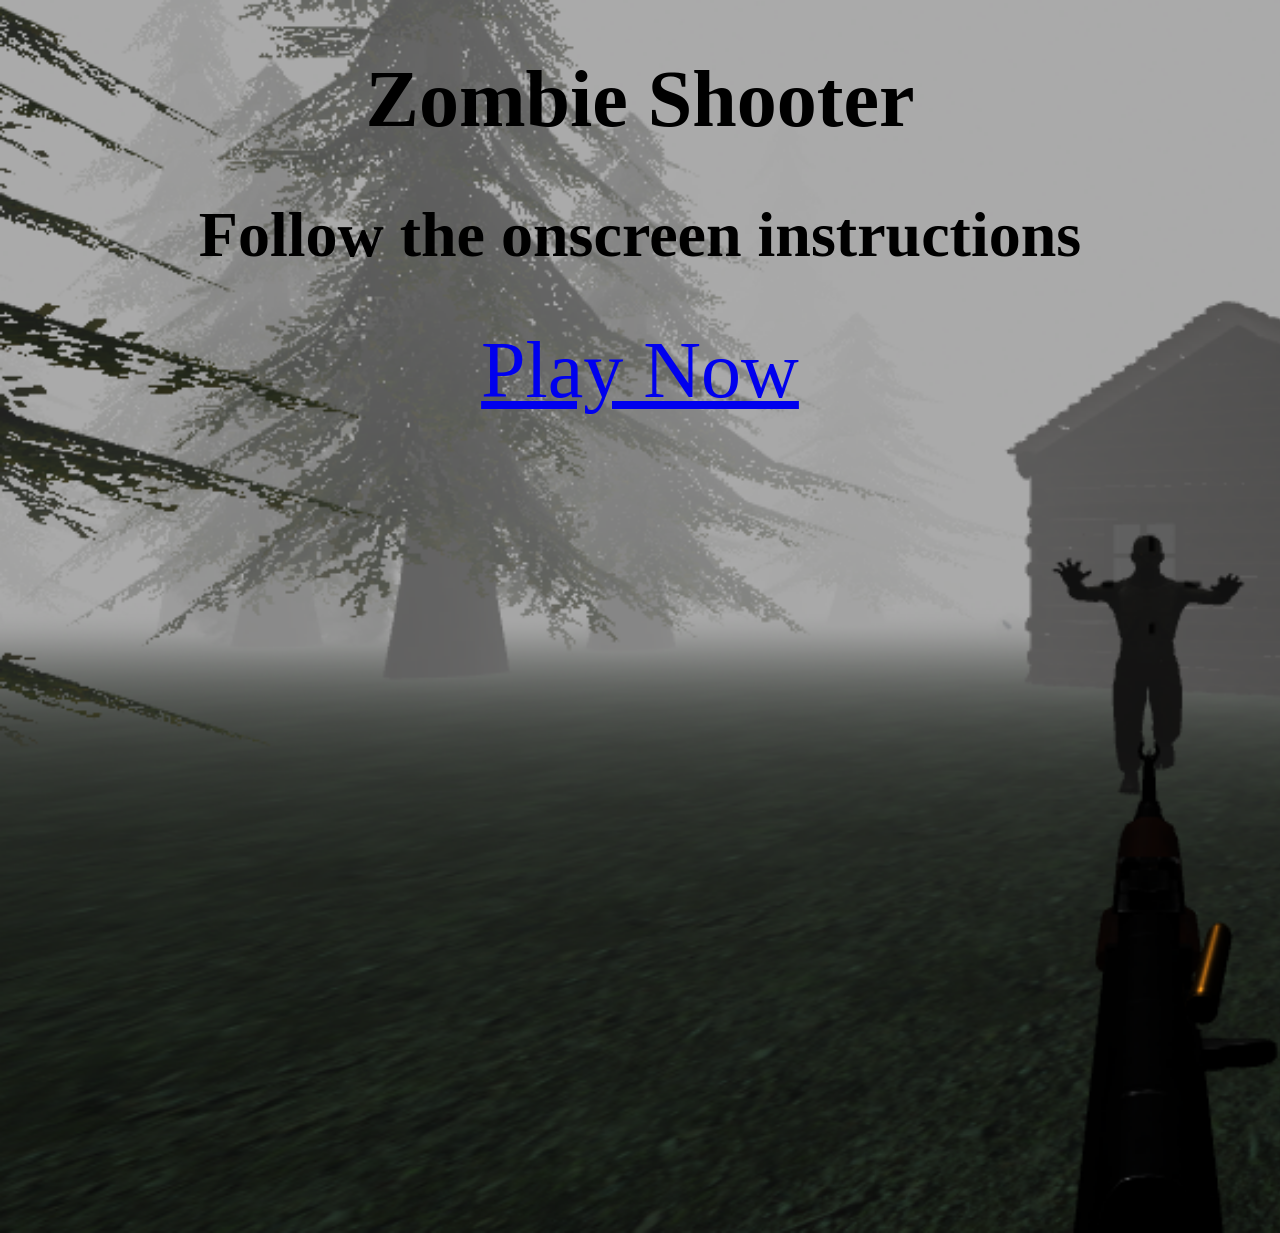
<file: index.html>
<!DOCTYPE html>
<html>
  <head>
    <meta charset="utf-8">
    <meta name="viewport" content="width=device-width">
    <title>Zombie Shooter</title>
    <link href="style.css" rel="stylesheet" type="text/css" />
  </head>
  <body>
    <div class="container" id="banner">
      <h1> Zombie Shooter</h1>
    </div>
    <div class="container" id="body">
      <div id="description">
        <h2>Follow the onscreen instructions</h3>
        <a href="web.html" class="button">Play Now</a>
      </div>
    </div>
  </body>
</html>
</file>
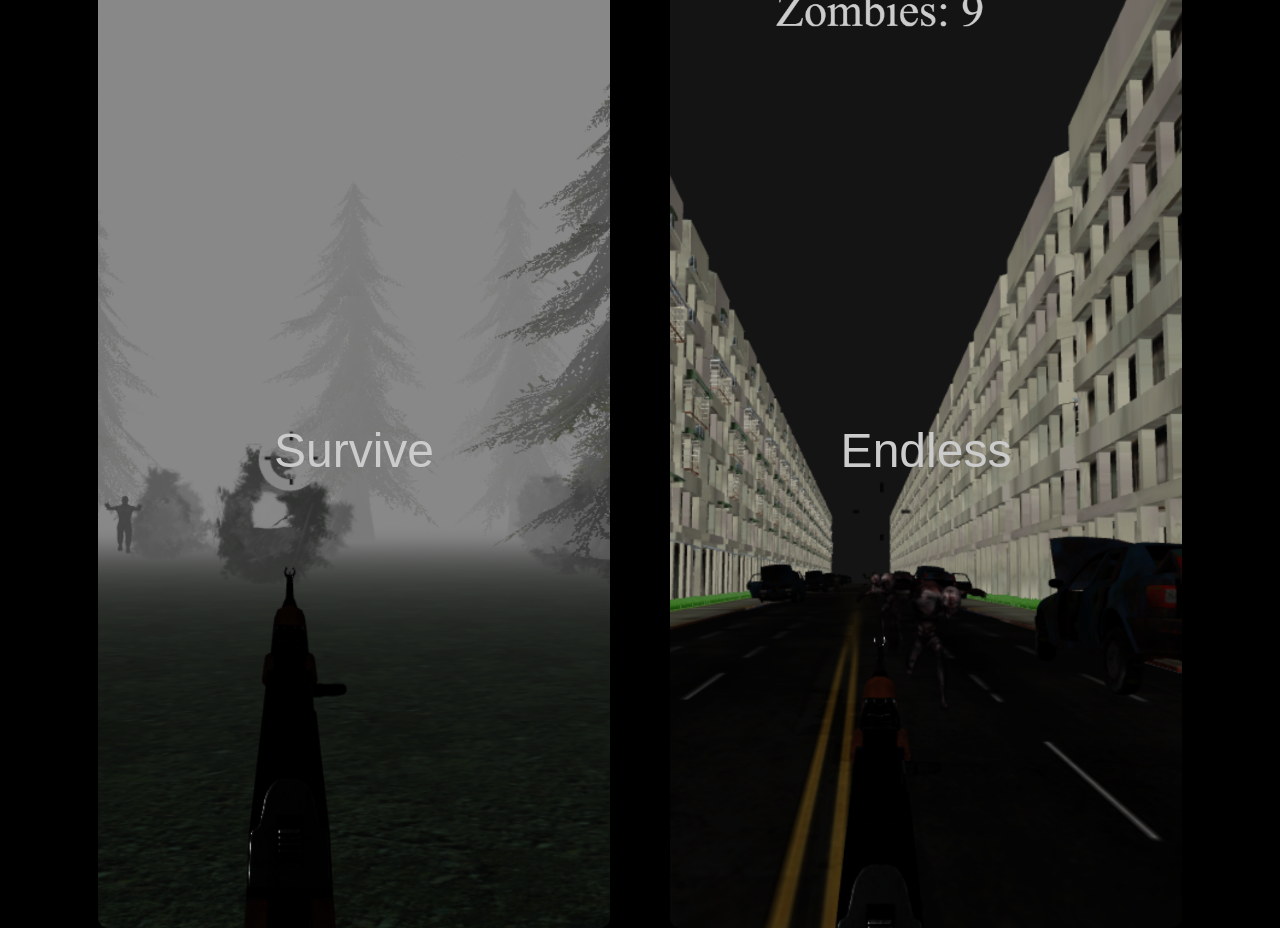
<file: web.html>
<!DOCTYPE html>
<html lang="en">
<head>
    <meta charset="UTF-8">
    <meta name="viewport" content="width=device-width, initial-scale=1.0">
    <title>Zombie Shooter</title>
    <style>
        body {
            display: flex;
            justify-content: center;
            align-items: center;
            height: 100vh;
            margin: 0;
            background-color: #000;
            color: #fff;
            font-family: Arial, sans-serif;
            text-align: center;
        }
        .container {
            display: flex;
            flex-direction: column;
            align-items: center;
            width: 100%;
            height: 100%;
        }
        .start-button, .mode-buttons {
            display: flex;
            justify-content: center;
            align-items: center;
            width: 100%;
            height: 100%;
        }
        a {
            display: inline-block;
            width: 40%;
            padding: 450px 0;
            font-size: 3em; 
            cursor: pointer;
            background-color: #ff0000;
            border: none;
            color: #fff;
            border-radius: 10px;
            margin: 30px;
            text-decoration: none;
            transition: background-color 0.3s, transform 0.3s;
        }
        a:hover {
            background-color: #cc0000;
            transform: scale(1.05);
        }
        a:active {
            background-color: #990000;
            transform: scale(0.95);
        }
        .mode-buttons {
            flex-direction: row; 
        }
        .survive-button {
            background-image: url('image/Survive.png');
            background-size: cover;
            background-position: center;
            opacity: 0.8;
        }
        .endless-button {
            background-image: url('image/wave.png');
            background-size: cover;
            background-position: center;
            opacity: 0.8;
        }
    </style>
</head>
<body>
    <div class="container">
        <div id="modeButtons" class="mode-buttons">
            <a href="testing.html" class="survive-button">Survive</a>
            <a href="tests.html" class="endless-button">Endless</a>
        </div>
    </div>
</body>
</html>
</file>
<file: style.css>
a {
    font-size: 5em;
    display: flex;
    justify-content: center;
    height: 100vh;

}
h1 {
    font-size: 5em;
    display: flex;
    justify-content: center;

}
h2 {
    font-size: 4em;
    display: flex;
    justify-content: center;

}
#snapshot{
    display: flex;
    justify-content: center;
}
body {
    background-image: url('image/Screenshot 2025-02-25 093148.png');
    background-size: cover; 
    background-repeat: no-repeat;
}
</file>
